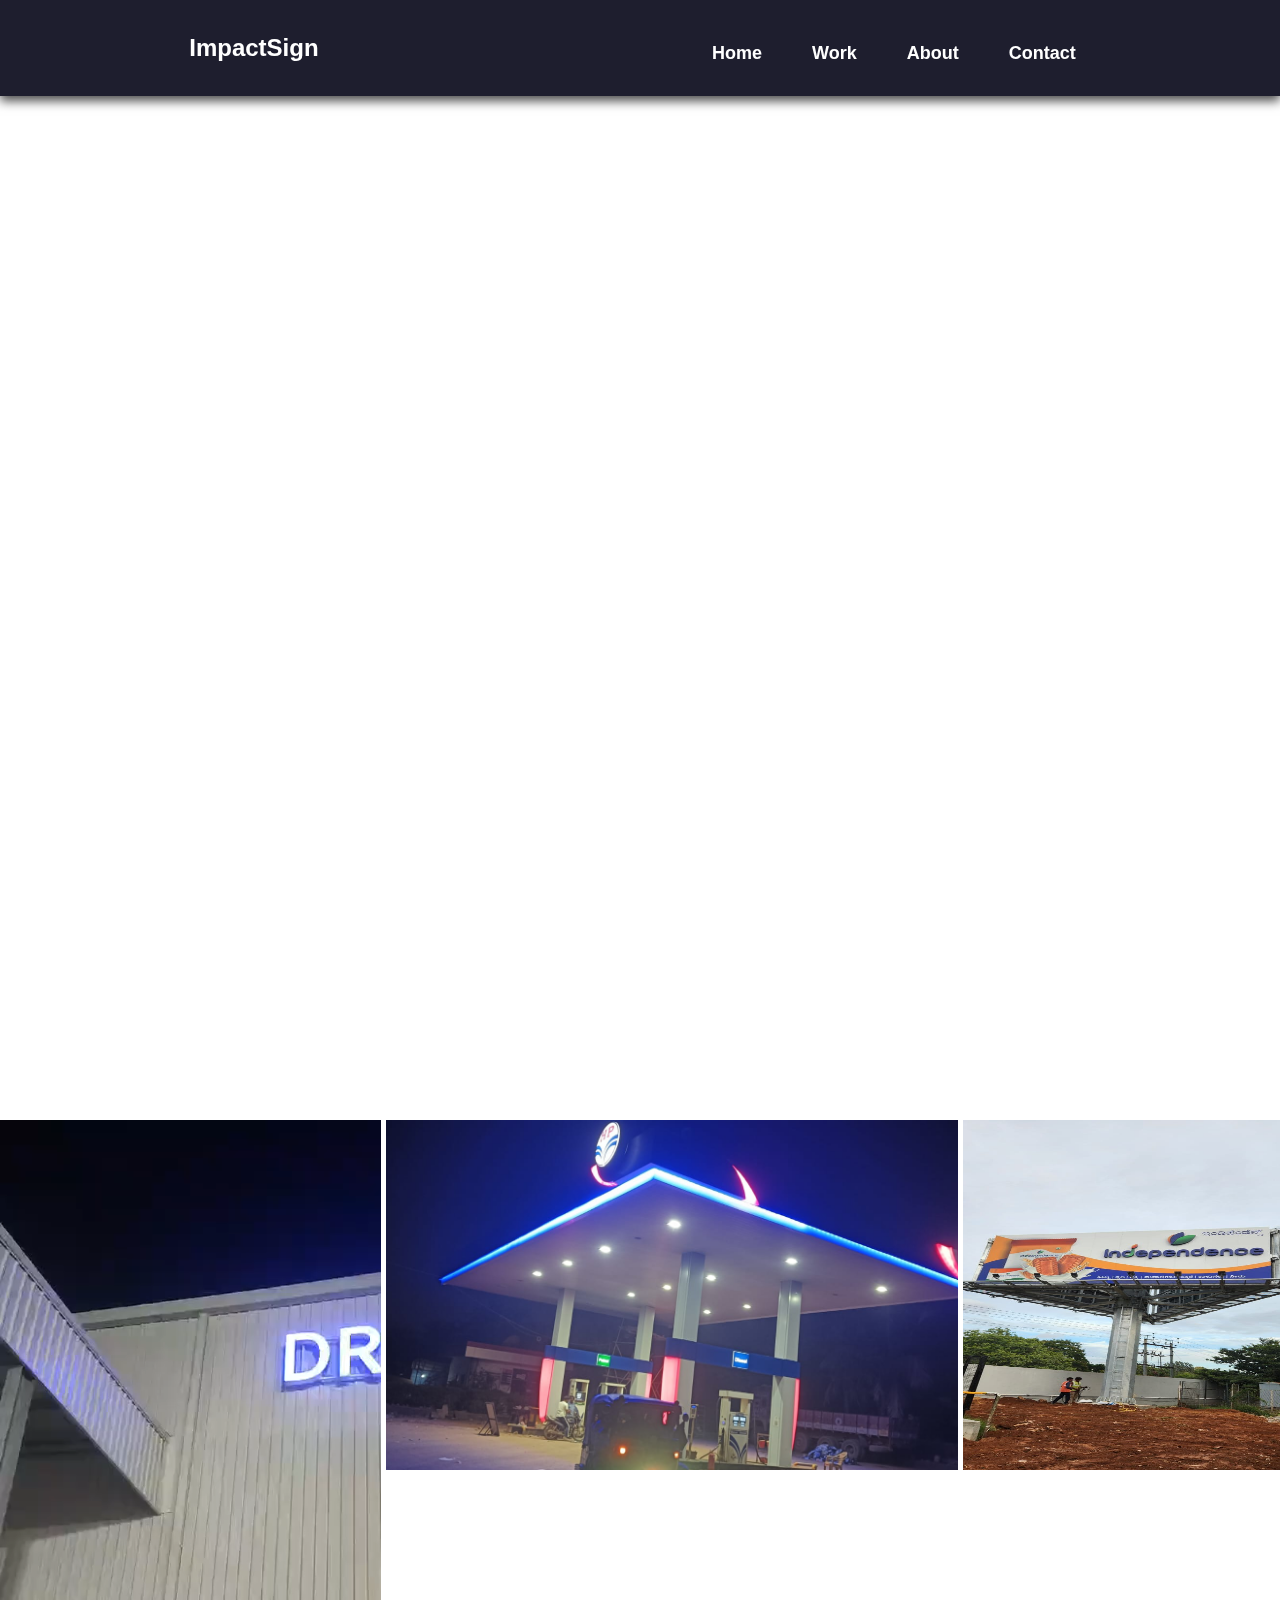
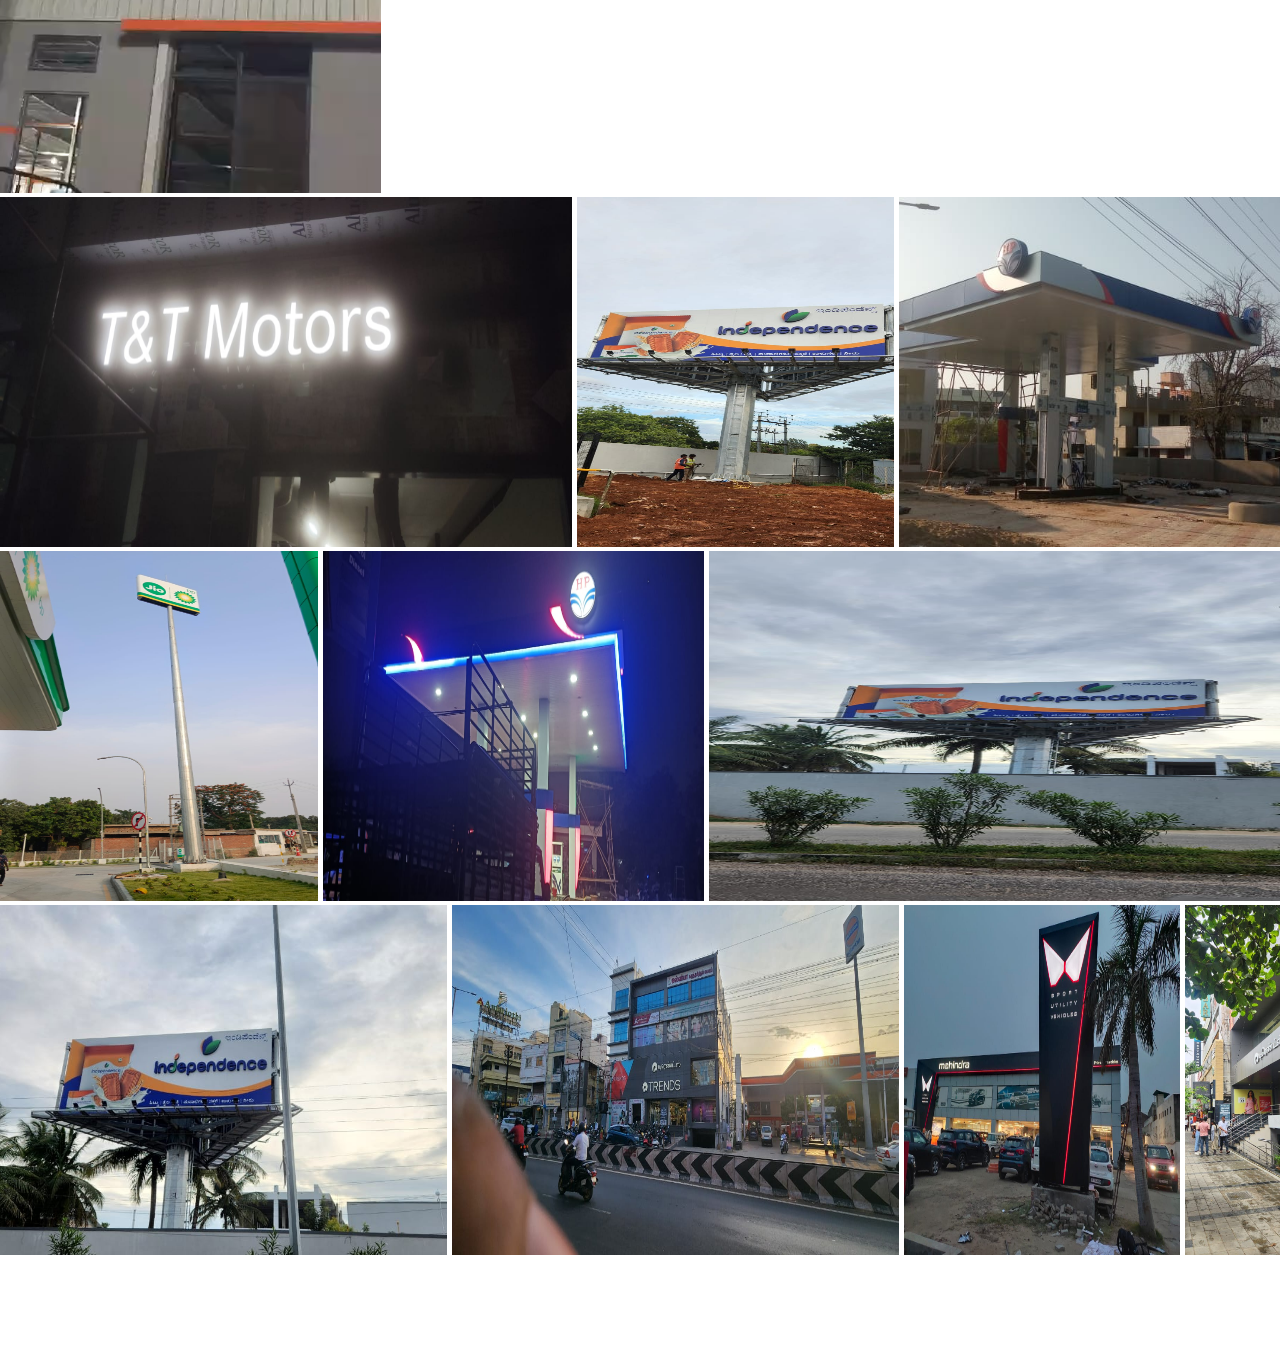
<file: about.html>
<!DOCTYPE html>
<html lang="en">
<head>
    <meta charset="UTF-8">
    <meta name="viewport" content="width=device-width, initial-scale=1.0">
    <title>ISIPL-Work</title>
    <link rel="stylesheet" href="css/style.css">
    <link rel="stylesheet" href="https://cdnjs.cloudflare.com/ajax/libs/font-awesome/5.15.1/css/all.min.css" integrity="sha384-GLhlTQ8iN17EtM1SLDCGntX2rKZfyKbPJ9n2Sjp6uPk/6ZfBTHR1L3NU3nvm+J" crossorigin="anonymous">
    <link rel="stylesheet" href="https://cdnjs.cloudflare.com/ajax/libs/font-awesome/5.15.3/css/all.min.css">
    <link rel="stylesheet" type="text/css" href="https://fonts.googleapis.com/css2?family=Poppins:wght@300;400;600&display=swap">

</head>   
<body class="about-page">
    <header>
        <div class="logo"><p>ImpactSign</p></div>
        <div class="menu-toggle" id="menu-toggle"><i class="fas fa-bars"></i></div>
        <nav id="nav-menu">
            <ul>
                <li><a href="index.html#home">Home</a></li>
                <li><a href="index.html#work">Work</a></li>
                <li><a href="index.html#about">About</a></li>
                <li><a href="index.html#contact">Contact</a></li>
            </ul>
        </nav>
    </header>

    <!-- Work Details Section -->
    <section class="work-details">
        <div class="container">
            <h1 >Branding & Logo Design</h1>
            <p>This project involved creating a unique brand identity for various clients, focusing on color psychology, typography, and minimalistic design. Each logo is tailored to represent the brand’s values and target audience.</p>
            <p>Using Adobe Illustrator and Photoshop, the designs were fine-tuned to perfection, ensuring a timeless and versatile look for businesses.</p>
        </div>
    </section>

    <!-- Gallery Section -->
    <section class="work-gallery">
        <div class="gallery-container">
            <!-- <img src="image/4a72438d-784f-4e83-a260-d34e6a4c1e36.JPG" alt="Branding Work" class="img-wide"> -->
            <div class="small">
                <video width="100%"  autoplay loop muted>
                    <source src="videos/Drivesys_systems.mp4" type="video/mp4">
                </video>
            </div>
            <div class="medium"><img src="image/Hp1.jpeg" alt="Logo Concept" class="img-tall"></div>
            <div class="smaller"> <img src="image/independence.JPG" alt="Illustration" class="img-medium"></div>
            </div>

            <div class="gallery-container">
            <div class="medium"><img src="image/T&T.jpeg" alt="Typography Work" class="img-wide"></div>
            <div class="smaller"><img src="image/independence1.jpeg" alt="Typography Work" class="img-medium"></div>
            <div class="small"><img src="image/Hp2.jpeg" alt="Logo Concept" class="img-tall"></div>
            </div>

            <div class="gallery-container">
            <div class="smaller"> <img src="image/Jiobp.jpeg" alt="Illustration" class="img-medium"></div>
            <div class="small"><img src="image/Hp.jpeg" alt="Typography Work" class="img-wide"></div>
            <div class="medium"><img src="image/independence2.jpeg" alt="Typography Work" class="img-wide"></div>
            </div>
        
        <div class="gallery-container">
            <div> <img src="image/independence3.jpeg" alt="Digital Art" class="img-tall"></div>
            <div><img src="image/WhatsApp Image 2024-09-30 at 10.22.52 AM (1).jpeg" alt="Branding Work" class="img-wide"></div>
           <div><img src="image/Mahindra.jpeg" alt="Typography Work" class="img-wide"></div>
            <div><img src="image/4a72438d-784f-4e83-a260-d34e6a4c1e36.JPG" alt="Digital Art" class="img-tall"></div>
      </div>
    </section>

    <footer>
        <div class="social-icons">
            <p>&copy; <span>&nbsp;ImpactSign</span></p>
            <p id="date"><span> </span></p>
            <a href="#"><i class="fab fa-facebook-f"></i></a>
            <a href="#"><i class="fab fa-twitter"></i></a>
            <a href="#"><i class="fab fa-linkedin-in"></i></a>
            <a href="#"><i class="fab fa-instagram"></i></a>
        </div>
    </footer>

    
    <script src="./js/myscript.js"></script> 
</body>
</html>
</file>
<file: css/style.css>
body 
{
    font-family: '', sans-serif;
    margin: 0;
    padding: 0;
    color: #fff;
    background: url("../image/background1.jpg");
    background-attachment: fixed;
    background-size: cover;
    background-position: center;
    background-repeat: no-repeat;
 }
.about-page
 {
    background: url("https://img.freepik.com/free-photo/abstract-digital-grid-black-background_53876-97647.jpg") no-repeat center center/cover;
     background-attachment: fixed;
    background-size: cover;
    background-position: center;
 }
h1
{
    margin: 0;
}
html
{
scroll-behavior:smooth;
overflow-x:hidden;
}
section
{
    min-height:100vh;
    /* display:flex; */
    overflow: hidden;
    align-items:center;
    justify-content:center;
    scroll-margin-top:20px;
    padding: 120px 50px 100px;
    text-align: center;
}
header {
    align-items: center;
    background: #1e1e2e;
    color: white;
    display: flex;
    justify-content: space-around;
    padding: 10px 0;
    text-align: center;
    position: fixed;
    width: 100%;
    top: 0;
    z-index: 1000;
    box-shadow: 0 5px 10px rgba(0,0,0,0.7);
}
.logo
{
    font-size: 24px;
    font-weight: bold;
}
nav
{
    position: relative;
}
nav ul {
    list-style: none;
    padding: 0;
    display: flex;
    justify-content: center;
    gap: 20px;
    margin-block-end: 0.3em;
}
ul li {
 /* background: rgba(255, 255, 255, 0.1); */
    padding: 10px;
    margin: 5px;
    border-radius: 5px;
    transition: background 0.3s;
}
ul li:hover {
    background: rgba(255, 255, 255, 0.3);
}
nav ul li a {
    color: white;
    text-decoration: none;
    font-size: 18px;
    font-weight: bold;
    transition: color 0.3s ease-in-out;
}
nav ul li a:hover {
    color: #e99f6f;
}        
/* Hides menu toggle by default */
.menu-toggle {
    display: none;
    font-size: 24px;
    cursor: pointer;
}

.social-icons
{
    display: flex;
    gap:15px;
    justify-content: center;
}
.social-icons a {
    color: #fff;
    font-size: 20px;
    transition: color 0.3s;
}
.social-icons a:hover 
{
    color: #ffd700;
} 
/* home page styling */
#home {
    display: flex;
    flex-direction: row;
    justify-content: center;
    align-items: center;
    text-align: left;
    width: 100%;
    padding: 50px 0 100px 0;
    /* padding:50px 50px 100px; */
    gap: 50px;
}
.home-container {
    display: flex;
    flex-direction: row;
    align-items: center;
    max-width: 1100px;
    width: 100%;
    justify-content: center;
    gap:40px;
}
.home-img img {
    border: 2px solid #e4dedb;
    box-shadow: 0 2px 5px 2px silver;
    /* clip-path: polygon(0 35%, 99% 14%, 100% 83%, 0 100%); */
    /* clip-path: polygon(0 12%, 98% 27%, 98% 100%, 0 75%); */
    /* clip-path: polygon(25% 0%, 100% 0%, 75% 100%, 0% 100%); */
    /* clip-path: circle(40% at 50% 50%); */
    width: 350px;
    height: 350px;
    /* border-radius: 50%; */
    animation: popIn 1.5s ease-in-out;
    transition: transform 0.5s ease-in-out;
}
.home-img img:hover {
    transform: scale(1.1);
}
.home-content h2 {
    font-size: 42px;
    font-weight: 600;
    /* background-image: linear-gradient(to right bottom,#0f1015,#97bfff); */
    /* background-image: linear-gradient(to right bottom,#97bfff,#0f1015); */
    background-image: linear-gradient(to right bottom, #f8f8f8, #174c6da8);
    -webkit-background-clip: text;
    color: transparent;
    text-shadow: 2px 2px 10px rgba(0, 0, 0, 0.5);
}
.home-content p {
    font-size:20px;
    max-width: 500px;
    line-height: 1.6;
    color: #ddd;
}
.btn {
    display: inline-block;
    padding: 15px 30px;
    background-image: linear-gradient(to right bottom,#97bfff,#0f1015);
    /* background: #ff4500; */
    color: white;
    text-decoration: none;
    border-radius: 5px;
    font-weight: bold;
    transition: background 0.3s, transform 0.2s;
    margin-top: 20px;
}
.btn:hover {
    background-image: linear-gradient(to right bottom,#0f1015,#97bfff);
    /* background: #ffd700; */
    color: #222;
    transform: scale(1.05);
}
/* home page styling ends  */

/* work section styling starts */
#work
{
    display: grid;
    /* background: linear-gradient(to right, #cbd0ed, #302b63, #24243e); */
    background: linear-gradient(to right, #cbd0ed, #97bfff, #000000);
    padding: 100px 50px 0;
}
section .heading
{
        padding: 0;
        min-height: 20px;
        text-transform: uppercase;
        letter-spacing: 2px;

}
.heading h2
{
    /* background-image: linear-gradient(to right bottom,pink,purple); */
    background-image: linear-gradient(to right bottom,#97bfff,#08090b);
    -webkit-background-clip: text;
    color: transparent;
    font-size: 50px;
}
.work-gallery
{
    background-color: #ffffffb0;
    display: flex;
    flex-direction: row;
    flex-wrap: wrap;
}
.medium
{
    width: 45%;
}
.small
{
    width: 30%;
}
.smaller
{
    width: 25%;
}
.work-details
{
    /* margin: 100px 50px 0 50px; */
    /* padding: 120px 0 0 0; */
    display: flex;
    justify-content: center;
}

.work-gallery
{
    padding: 0;
}
.gallery-container
{
    display: flex;
    justify-content: center;
    gap: 5px;
    width: 100%;
    margin: auto;
}
.gallery-container img
{
    width:100%;
    height: 350px;
    transition: transform 0.3s ease-in-out;
}
.gallery-container img:hover {
    transform: scale(1.05);
}
.img-wide {
flex: 2; 
width: 48%;
height: auto;
}

.img-medium {
flex: 1;
width: 32%;
height: auto;
}

.img-tall {
flex: 1.5;
width: 32%;
height: 400px; /* Fixed height for tall images */
object-fit: cover; /* Ensures the image fits properly */
}

#portfolio {
    padding:0 50px 50px 50px;
    scroll-margin-top: 100px;
}
.portfolio-container {
    display: flex;
    flex-wrap: wrap;
    justify-content: center;
    gap: 20px;
}
.portfolio-item {
    /* padding: 20px; */
    border-radius: 10px;
    transition: transform 0.3s;
    width: 300px;
    height: 300px;
    text-align: center;
    margin-bottom: 20px;
    position: relative;
    overflow: hidden;
}
.portfolio-item img {
    width: 100%;
    border-radius: 5px;
    height: inherit;
    transition: transform 0.5s ease-out;
}
.portfolio-item:hover {
transform: scale(1.05) translateX(5px) translateY(-5px);
    /* transform: scale(1.05); */
}
#about {
    background: url('https://img.freepik.com/free-vector/abstract-low-poly-design-background_1048-9213.jpg?semt=ais_hybrid') no-repeat center center/cover;
    background-attachment: fixed;
    backdrop-filter: blur(10px); /* Blur effect */
    -webkit-backdrop-filter: blur(10px);
    background-size: cover;
    background-position: center;
    padding: 100px 50px;
    /* padding: 50px; */
    text-align: center;
    display: flex;
    gap:10px;
}
.about_div{
    display: flex;
    background-image: linear-gradient(to right bottom,#0f1015,#97bfff);
    /* background:linear-gradient(to right bottom,#0f1015,#ff97a9); */
    height: auto;
}
.about_info
{
    max-height: inherit;
    padding: 15px;
}
.about_info  p
{
    text-align: justify;
    padding: 20px;
    font-size: 18px;
}
.about-container {
    display: flex;
    justify-content: center;
    flex-wrap: wrap;
    gap: 20px;
    min-height: 50vh;
}
.about-card {
    /* background: #3b3b4f; */
    padding: 20px;
    border-radius: 10px;
    width: 300px;
    text-align: center;
    transition: transform 0.3s, box-shadow 0.3s;
}

#contact {
    text-align: center;
    padding: 100px 50px 0;
    color: #fff;
}
.contact-form {
    max-width: 500px;
    margin:50px auto;
    margin: auto;
    background: rgba(255, 255, 255, 0.1);
    padding: 30px;
    border-radius: 12px;
    box-shadow: 0 8px 16px rgb(0 0 0 / 96%);
}

    
/* Input and Textarea Styling */
input, textarea {
    width: 100%;
    padding: 12px;
    margin: 10px 0;
    background: rgb(34 23 23 / 31%);
    border: none;
    border-radius: 8px;
    font-size: 16px;
    color: #343232f0;
    color: #fff;
    outline: none;
    transition: all 0.3s ease-in-out;
}

input::placeholder, textarea::placeholder {
    color: rgba(255, 255, 255, 0.6);
}

input:focus, textarea:focus {
    background: rgba(255, 255, 255, 0.3);
    box-shadow: 0 0 10px rgba(255, 255, 255, 0.4);
}

/* Button Styling */
button {
    width: 100%;
    padding: 12px;        
    border: none;
    border-radius: 8px;
    font-size: 18px;
    color: #1e1e2e;
    font-weight: bold;
    cursor: pointer;
    transition: 0.3s;
}

button:hover {
        box-shadow: 0 4px 10px rgba(255, 215, 0, 0.5);
}

.contact-form input, .contact-form textarea {
    width: 100%;
    padding: 10px;
    margin: 10px 0;
    border: none;
    border-radius: 5px;
}
.contact-form button {
    background-image: linear-gradient(to right bottom,#97bfff,#0f1015);
    color: white;
    padding: 10px 20px;
    border: none;
    border-radius: 5px;
    cursor: pointer;
    font-size: 16px;
}
.contact-form button:hover {
    background-image: linear-gradient(to right bottom,#0f1015,#97bfff);
    color: #222;
}
.text p
{
font-size: 30px;
line-height: 10px;
}   

footer
{
    background: transparent;
    text-align: center;
    padding: 20px;
}
footer div
{
    align-items: center;
    backdrop-filter: blur(10px); /* Blur effect */
    -webkit-backdrop-filter: blur(10px);
}

/* Add different animations for images */
.portfolio-item:nth-child(odd) img {
animation: slideImage 6s infinite ease-in-out;
}

.portfolio-item:nth-child(even) img {
animation: slideImage 4s infinite alternate ease-in-out;
}

/* Hover effect - text appears */
.portfolio-item:hover .overlay {
opacity: 1;
}

.portfolio-item img {
width: 100%;
height: 100%;
border-radius: 10px;
transition: transform 0.5s ease;
object-fit: cover;
}

/* Rotate animation */
@keyframes rotateImage {
0% { transform: rotate(0deg); }
50%{transform: rotate(90deg);}
100% { transform: rotate(180deg); }
}

/* Slide animation */
@keyframes slideImage {
0% { transform: translateX(0); }
100% { transform: translateX(10px); }
}

/* Overlay effect */
.overlay {
position: absolute;
bottom: 0;
left: 0;
width: 100%;
height: 100%;
background: rgba(0, 0, 0, 0.7);
color: white;
display: flex;
align-items: center;
justify-content: center;
text-align: center;
opacity: 0;
transition: opacity 0.5s ease-in-out;
font-size: 18px;
font-weight: bold;
border-radius: 10px;
}
#image-container {
width: 650px;
height: inherit;
/* border: 2px solid #000; */
background-size: cover;
background-position: center;
background-repeat: no-repeat;
display: flex;
justify-content: center;
align-items: center;
font-size: 20px;
color: white;
font-weight: bold;
text-shadow: 2px 2px 4px rgba(0, 0, 0, 0.7);
/* object-fit: contain; */
/* object-position: center; */
}
#image-container img
{
object-fit: contain;
object-position: center;
}
/* Header Styling */
.container
{
width: 50%;
margin: auto;
}
.container h1
{
font-size: 40px;
margin-bottom: 40px;
}
.container p
{
font-size: 20px;
}

.container h1
{
font-size: 40px;
}

/* media query begins here */
@media only screen and (min-width:300px)and (max-width:600px) {
body
    {
    body{
    background-size: cover;
    background-position: center;
    background-repeat: no-repeat;
}
    }
    
    section
{
padding-top:100px;
}
#home
{
    padding:50px 50px 100px;
    width: auto;
    gap:0px;
}
/* nav ul
{
gap: 15px;
}
nav ul li a
{
font-size: 12px;
} */
.logo
{
font-size: 15px;
}
nav {
display: none; /* Hide the menu initially */
flex-direction: column;
position: absolute;
top: 60px;
right: 0;
background-color: #222;
width: 100%;
text-align: center;
padding: 10px 0;
}

nav ul {
flex-direction: column;
padding: 0;
}

nav ul li {
padding: 10px 0;
}

.menu-toggle {
display: block; /* Show the hamburger icon */
}

/* Show menu when active */
nav.active {
display: flex;
flex-direction: column;
}
#home
{
/* margin-top: 25px;
padding-top: 67px; */
}
.home-container {
flex-direction: column;
text-align: center;
}

.home-img img {
width: 60%;
height: 102px;
box-shadow: none;
/* width: 80%; */
/* margin-bottom: 10px; */
}
.home-content p
{
font-size: 15px;
line-height: 1.5;
text-align: justify;
}
.home-content h2
{
font-weight: 500;
margin-top: 0;
}
.btn
{
width: 100px;
font-size: 14px;

}
.heading h2{

/* font-size: 30px; */
font-size: 20px;
}
.portfolio-container
{
flex-direction: column;
margin-bottom: 20px;
}
#about
{
width: 100%;
padding: 100px 0;
}
.about_info
{
width: 90%;
}
.about_div
{
width: inherit;
align-items: center;
flex-direction: column;
}
.about_info p
{
padding: 10px 5px 0;
font-size: 15px;
}
#contact
{
width: auto;
/* margin: auto; */
margin-top: 50px;
padding: 10px;
padding-top:50px;
max-height: 100vh;
/* padding-bottom: 50px;
margin-bottom: 50px; */
}
#contact ~h2
{
margin-top: 50px;
}
#portfolio
{
padding: 0;
}
.text
{
    padding: 50px 0;
/* padding-top: 50px;
padding-bottom: 50px; */
}
.text p
{
font-size: 22px;
line-height: 5px;
}
.gallery-container div
{
width: 100%;
margin: auto;
height: 200px;
}
.img-wide, .img-medium, .img-tall {
width: 100%; /* Stack images on smaller screens */
height: auto;
}
.gallery-container div img
{
height: inherit;
object-position: center;
}
.container
{
width: 85%;
}
.container h1
{
font-size: 20px;
}
.container p
{
font-size: 15px;
}
.gallery-container
{
flex-direction: column;
width: 100%;
margin-bottom: 5px;
}
.work-details
{
padding: 50px 0 105px 0;
min-height: 82vh;
}
#about
    {
    background: url(https://encrypted-tbn0.gstatic.com/images?q=tbn:ANd9GcQ6GSi74AGrrFXnASVwDDXdlOjVZNLRFvHTeg&s) no-repeat;
    background-position: center;
    background-size: contain;
}
@media only screen and (min-width: 600px) and (max-width:1024px) {
section .heading
{
    margin: 50px 0;
}
#about
{
    padding: 100px 20px;
}
.about-container
{
    width: 50%;
}
.portfolio-container
{
flex-wrap: nowrap;
margin-bottom: 10px;
}
.text
{
margin-bottom: 100px;
margin-top: 100px;
}
.text p
{
font-size: 20px;
letter-spacing: 5px;
}
.work-details
{
min-height: 85vh;

}
.container
{
width: 70%;
}
}
</file>
